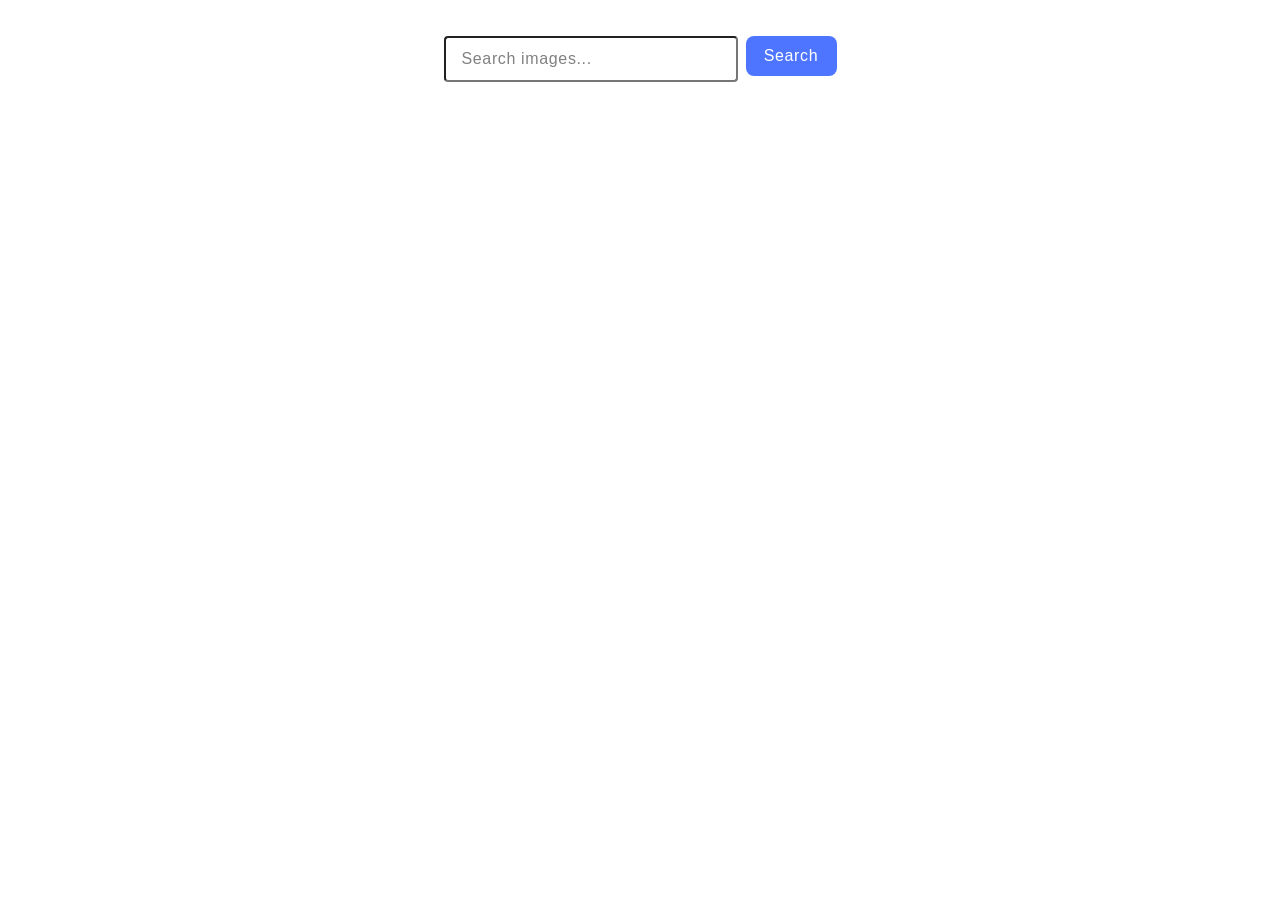
<file: src/index.html>
<!DOCTYPE html>
<html lang="en">
  <head>
    <meta charset="UTF-8" />
    <link rel="icon" type="image/svg+xml" href="/favicon.svg" />
    <meta name="viewport" content="width=device-width, initial-scale=1.0" />
    <title>Vanilla App Template</title>
    <link rel="stylesheet" href="./css/styles.css" />
  </head>
  <body>
    <form class="form">
      <label>
        <input
          type="text"
          name="search-text"
          placeholder="Search images..."
          required
        />
      </label>
      <button type="submit">Search</button>
    </form>

    <span class="loader"></span>

    <ul class="gallery"></ul>

    <script type="module" src="./main.js"></script>
  </body>
</html>
</file>
<file: src/css/styles.css>
/**
  |============================
  | include css partials with
  | default @import url()
  |============================
*/
/* Common styles */
@import url('./reset.css');
@import url('./base.css');
</file>
